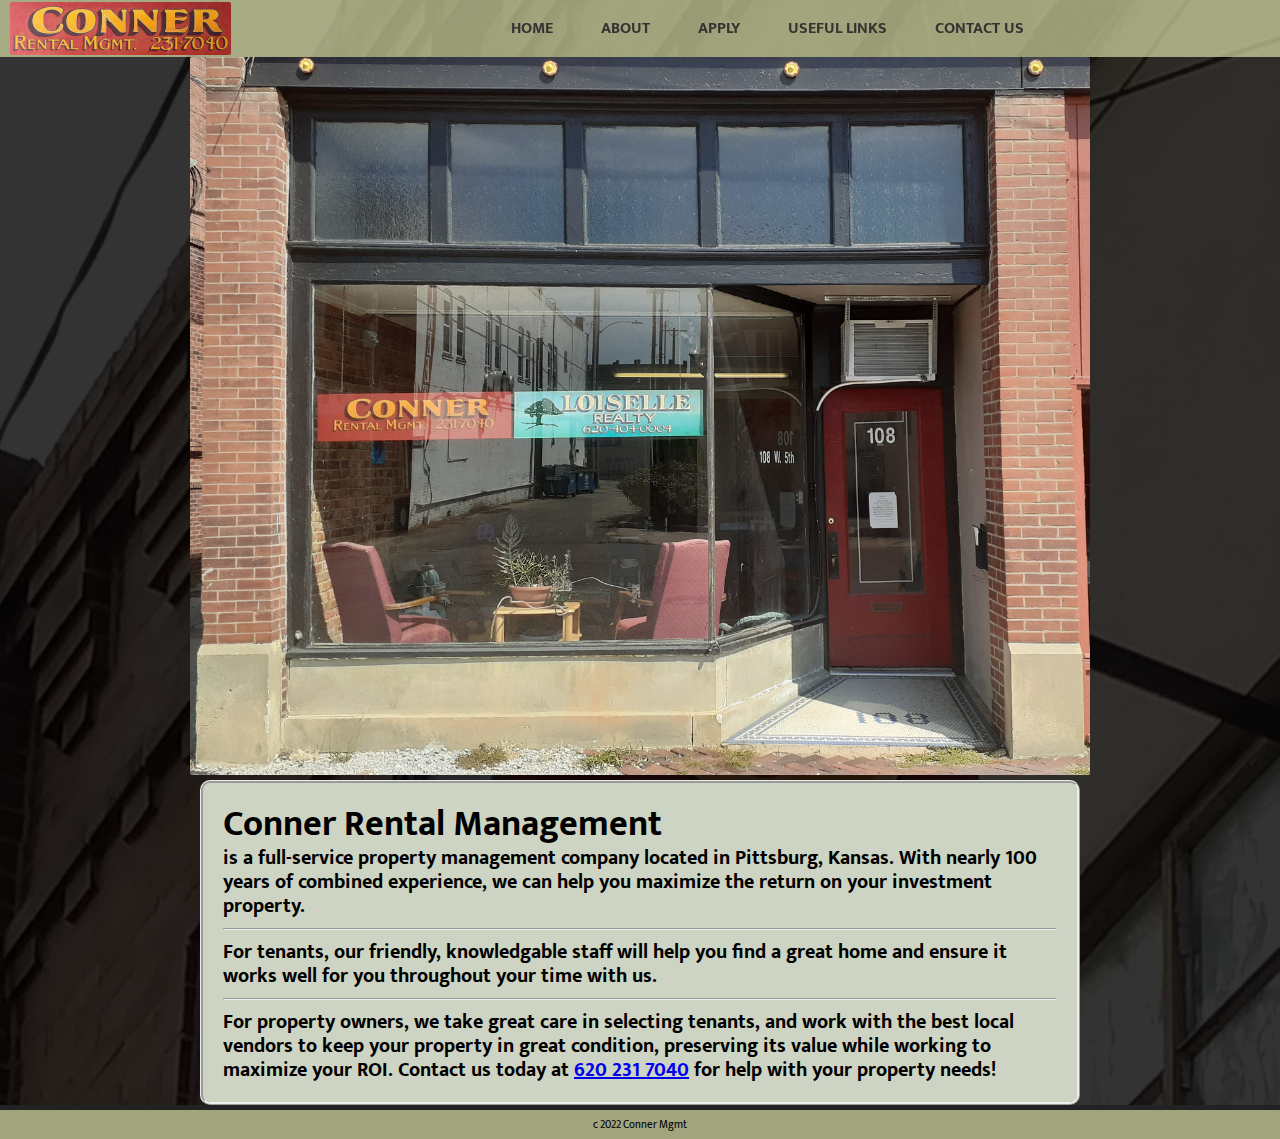
<file: index.html>
<!DOCTYPE html>
<html lang="en">
<head>
    <!-- Google Tag Manager -->
<script>(function(w,d,s,l,i){w[l]=w[l]||[];w[l].push({'gtm.start':
    new Date().getTime(),event:'gtm.js'});var f=d.getElementsByTagName(s)[0],
    j=d.createElement(s),dl=l!='dataLayer'?'&l='+l:'';j.async=true;j.src=
    'https://www.googletagmanager.com/gtm.js?id='+i+dl;f.parentNode.insertBefore(j,f);
    })(window,document,'script','dataLayer','GTM-KZRBB5K');</script>
    <!-- End Google Tag Manager -->
    <meta charset="UTF-8">
    <meta http-equiv="X-UA-Compatible" content="IE=edge">
    <meta name="viewport" content="width=device-width, initial-scale=1.0">
    <title>Conner Rental Mgmt.</title>
    <link rel="stylesheet" href="css/style.css">
    <link rel="apple-touch-icon" sizes="180x180" href="/apple-touch-icon.png">
    <link rel="icon" type="image/png" sizes="32x32" href="/favicon-32x32.png">
    <link rel="icon" type="image/png" sizes="16x16" href="/favicon-16x16.png">
    <link rel="manifest" href="/site.webmanifest">
    <link rel="mask-icon" href="/safari-pinned-tab.svg" color="#5bbad5">
    <meta name="msapplication-TileColor" content="#da532c">
    <meta name="theme-color" content="#ffffff">
</head>
<body>
    <!-- Google Tag Manager (noscript) -->
<noscript><iframe src="https://www.googletagmanager.com/ns.html?id=GTM-KZRBB5K"
    height="0" width="0" style="display:none;visibility:hidden"></iframe></noscript>
    <!-- End Google Tag Manager (noscript) -->
    <header>
        <img src="images/logo.jpg" alt="conner management logo">
        <input type="checkbox" id="nav-button" class="nav-button">
        <nav>
            <ul>
                <li><a href="#">Home</a></li>
                <li><a href="/pages/about.html">About</a></li>
                <li><a href="/pages/apply.html">Apply</a></li>
                <li><a href="/pages/usefullinks.html">Useful Links</a></li> 
                <li><a href="/pages/contact.html">Contact Us</a></li>
            </ul>
        </nav>
        <label for="nav-button" class="nav-button-label">
            <span></span>
        </label>
    </header>

    <div class="content">
        <div class="img">
        <img src="images/office.jpg" alt="conner management office front view">
        </div>
        <div class="tray">            
            <div class="description">
                <h1>Conner Rental Management</h1>           
                is a full-service property management company located in Pittsburg, Kansas. With nearly 100 years of combined experience, we can help you maximize the return on your investment property.
                <hr>For tenants, our friendly, knowledgable staff will help you find a great home and ensure it works well for you throughout your time with us.
                <hr>For property owners, we take great care in selecting tenants, and work with the best local vendors to keep your property in great condition, preserving its value while working to maximize your ROI.
                Contact us today at <a href="tel:6202317040">620 231 7040</a> for help with your property needs!
            </div>
        </div>  
         
    </div>
    <footer class="footer">c 2022 Conner Mgmt</footer>

    
    </div>
</body>
</html>
</file>
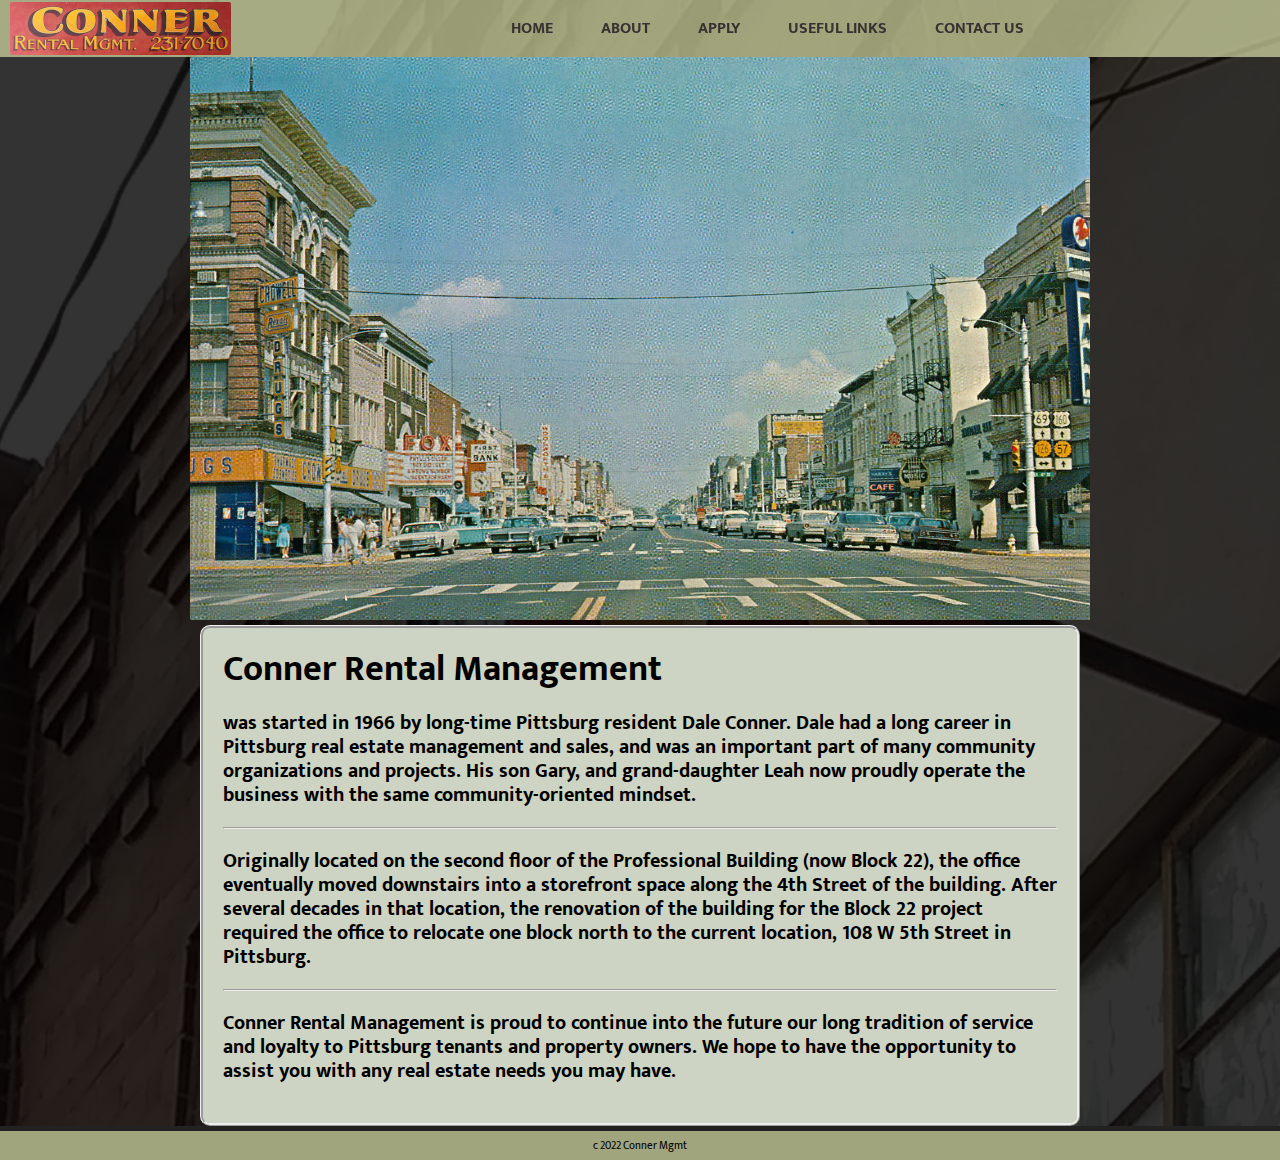
<file: pages/about.html>
<!DOCTYPE html>
<html lang="en">
<head>
    <!-- Google Tag Manager -->
<script>(function(w,d,s,l,i){w[l]=w[l]||[];w[l].push({'gtm.start':
    new Date().getTime(),event:'gtm.js'});var f=d.getElementsByTagName(s)[0],
    j=d.createElement(s),dl=l!='dataLayer'?'&l='+l:'';j.async=true;j.src=
    'https://www.googletagmanager.com/gtm.js?id='+i+dl;f.parentNode.insertBefore(j,f);
    })(window,document,'script','dataLayer','GTM-KZRBB5K');</script>
    <!-- End Google Tag Manager -->
    <meta charset="UTF-8">
    <meta http-equiv="X-UA-Compatible" content="IE=edge">
    <meta name="viewport" content="width=device-width, initial-scale=1.0">
    <title>Conner Rental Mgmt.</title>
    <link rel="stylesheet" href="/css/style.css">
    <link rel="apple-touch-icon" sizes="180x180" href="/apple-touch-icon.png">
    <link rel="icon" type="image/png" sizes="32x32" href="/favicon-32x32.png">
    <link rel="icon" type="image/png" sizes="16x16" href="/favicon-16x16.png">
    <link rel="manifest" href="/site.webmanifest">
    <link rel="mask-icon" href="/safari-pinned-tab.svg" color="#5bbad5">
    <meta name="msapplication-TileColor" content="#da532c">
    <meta name="theme-color" content="#ffffff">
</head>
<body>
    <!-- Google Tag Manager (noscript) -->
<noscript><iframe src="https://www.googletagmanager.com/ns.html?id=GTM-KZRBB5K"
    height="0" width="0" style="display:none;visibility:hidden"></iframe></noscript>
    <!-- End Google Tag Manager (noscript) -->
    <header role="banner">
        <img src="/images/logo.jpg" alt="conner management logo">
        <input type="checkbox" id="nav-button" class="nav-button">
        <nav>
            <ul>
                <li><a href="/index.html">Home</a></li>
                <li><a href="#">About</a></li>
                <li><a href="/pages/apply.html">Apply</a></li>
                <li><a href="/pages/usefullinks.html">Useful Links</a></li> 
                <li><a href="/pages/contact.html">Contact Us</a></li>
            </ul>
        </nav>
        <label for="nav-button" class="nav-button-label">
            <span></span>
        </label>
    </header>

    <div class="content">
        <div class="img">
        <img src="../images/office66.jpg" alt="downtown Pittsburg in the late 1960's">
        </div>
        <div class="tray">            
            <div class="description">
                <h1>Conner Rental Management</h1>           
                <p> was started in 1966 by long-time Pittsburg resident Dale Conner. Dale had a long career in Pittsburg real estate management and sales, and was an important part of many community organizations and projects. His son Gary, and grand-daughter Leah now proudly operate the business with the same community-oriented mindset.</p><hr>

                <p> Originally located on the second floor of the Professional Building (now Block 22), the office eventually moved downstairs into a storefront space along the 4th Street of the building. After several decades in that location, the renovation of the building for the Block 22 project required the office to relocate one block north to the current location, 108 W 5th Street in Pittsburg.</p><hr>

                <p> Conner Rental Management is proud to continue into the
                    future our long tradition of service and loyalty to
                    Pittsburg tenants and property owners. We hope to have the
                    opportunity to assist you with any real estate needs you may have.</p>
            </div>
        </div>  
         
    </div>
    <footer class="footer" role="contentinfo">c 2022 Conner Mgmt</footer>
</body>
</html>
</file>
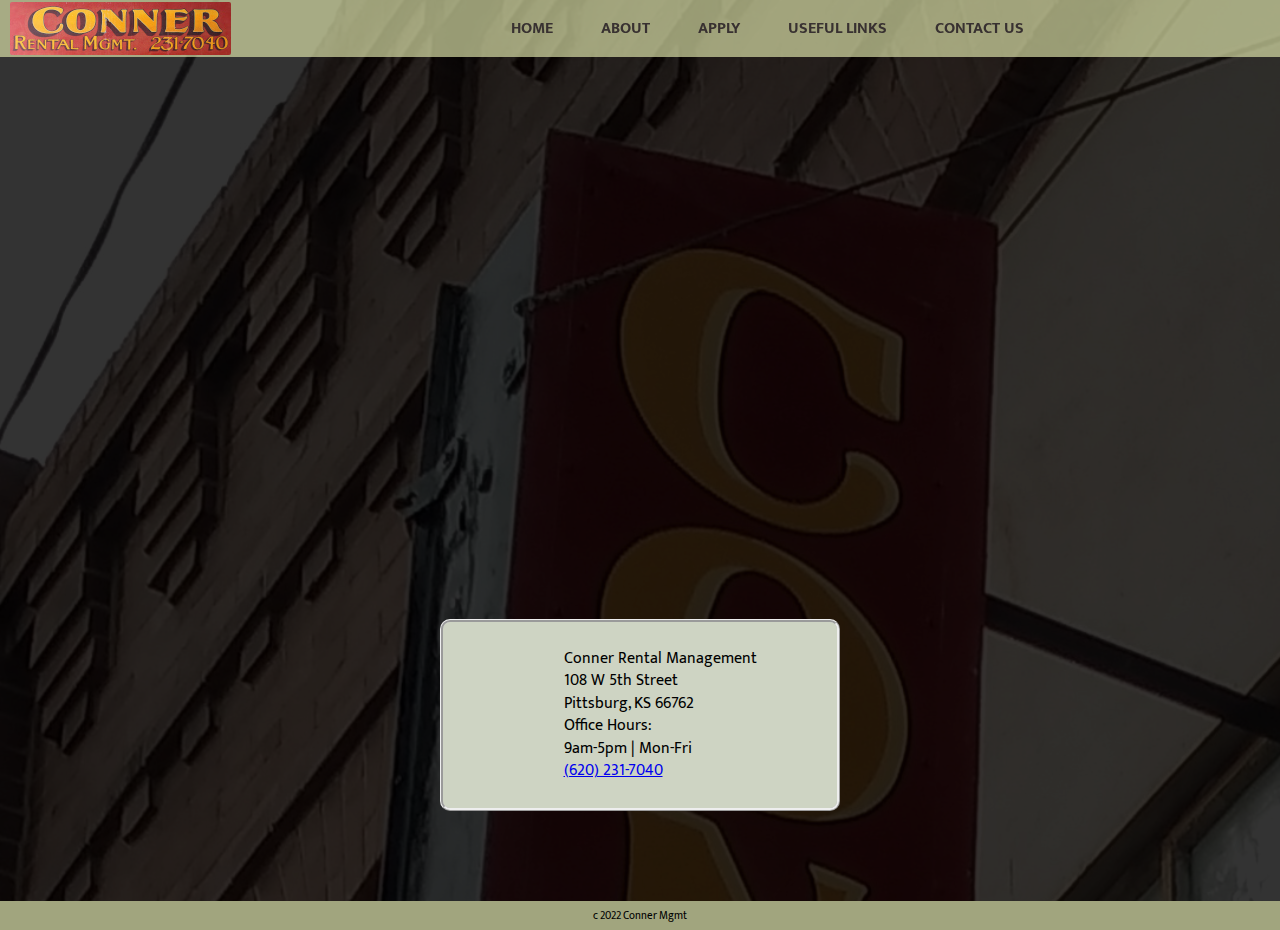
<file: pages/contact.html>
<!DOCTYPE html>
<html lang="en">
<head>
    <!-- Google Tag Manager -->
<script>(function(w,d,s,l,i){w[l]=w[l]||[];w[l].push({'gtm.start':
    new Date().getTime(),event:'gtm.js'});var f=d.getElementsByTagName(s)[0],
    j=d.createElement(s),dl=l!='dataLayer'?'&l='+l:'';j.async=true;j.src=
    'https://www.googletagmanager.com/gtm.js?id='+i+dl;f.parentNode.insertBefore(j,f);
    })(window,document,'script','dataLayer','GTM-KZRBB5K');</script>
    <!-- End Google Tag Manager -->
    <meta charset="UTF-8">
    <meta http-equiv="X-UA-Compatible" content="IE=edge">
    <meta name="viewport" content="width=device-width, initial-scale=1.0">
    <title>Conner Rental Mgmt.</title>
    <link rel="stylesheet" href="/css/style.css">
    <link rel="apple-touch-icon" sizes="180x180" href="/apple-touch-icon.png">
    <link rel="icon" type="image/png" sizes="32x32" href="/favicon-32x32.png">
    <link rel="icon" type="image/png" sizes="16x16" href="/favicon-16x16.png">
    <link rel="manifest" href="/site.webmanifest">
    <link rel="mask-icon" href="/safari-pinned-tab.svg" color="#5bbad5">
    <meta name="msapplication-TileColor" content="#da532c">
    <meta name="theme-color" content="#ffffff">
</head>
<body>
    <!-- Google Tag Manager (noscript) -->
<noscript><iframe src="https://www.googletagmanager.com/ns.html?id=GTM-KZRBB5K"
    height="0" width="0" style="display:none;visibility:hidden"></iframe></noscript>
    <!-- End Google Tag Manager (noscript) -->
    <header role="banner">
        <img src="/images/logo.jpg" alt="conner management logo">
        <input type="checkbox" id="nav-button" class="nav-button">
        <nav>
            <ul>
                <li><a href="/index.html">Home</a></li>
                <li><a href="/pages/about.html">About</a></li>
                <li><a href="/pages/apply.html">Apply</a></li>
                <li><a href="/pages/usefullinks.html">Useful Links</a></li> 
                <li><a href="#">Contact Us</a></li>
            </ul>
        </nav>
        <label for="nav-button" class="nav-button-label">
            <span></span>
        </label>
    </header>

    <div class="content">        
            <div class="map-responsive">
                <iframe src="https://www.google.com/maps/embed?pb=!1m18!1m12!1m3!1d3169.052442185684!2d-94.70777618449145!3d37.41223534070702!2m3!1f0!2f0!3f0!3m2!1i1024!2i768!4f13.1!3m3!1m2!1s0x87c7c3d45a4a799f%3A0x374b6c86a8cdbd!2sConner%20Rental%20Management!5e0!3m2!1sen!2sus!4v1656737348446!5m2!1sen!2sus" width="400" height="300" style="border:0;" allowfullscreen="" loading="lazy" referrerpolicy="no-referrer-when-downgrade" alt="google maps with office location"></iframe>     
            </div>
            <div class="maptray">
                <ul>
                    <li>Conner Rental Management</li>
                    <li>108 W 5th Street</li>
                    <li>Pittsburg, KS 66762</li>
                    <li>Office Hours:</li>
                    <li>9am-5pm | Mon-Fri</li>
                    <li><a href="tel:6202317040">(620) 231-7040</a></li>
                </ul>
            </div>
            <div class="space">
            </div>
    </div>
    <footer class="footer" role="contentinfo">c 2022 Conner Mgmt</footer>     
    
</body>
</html>
</file>
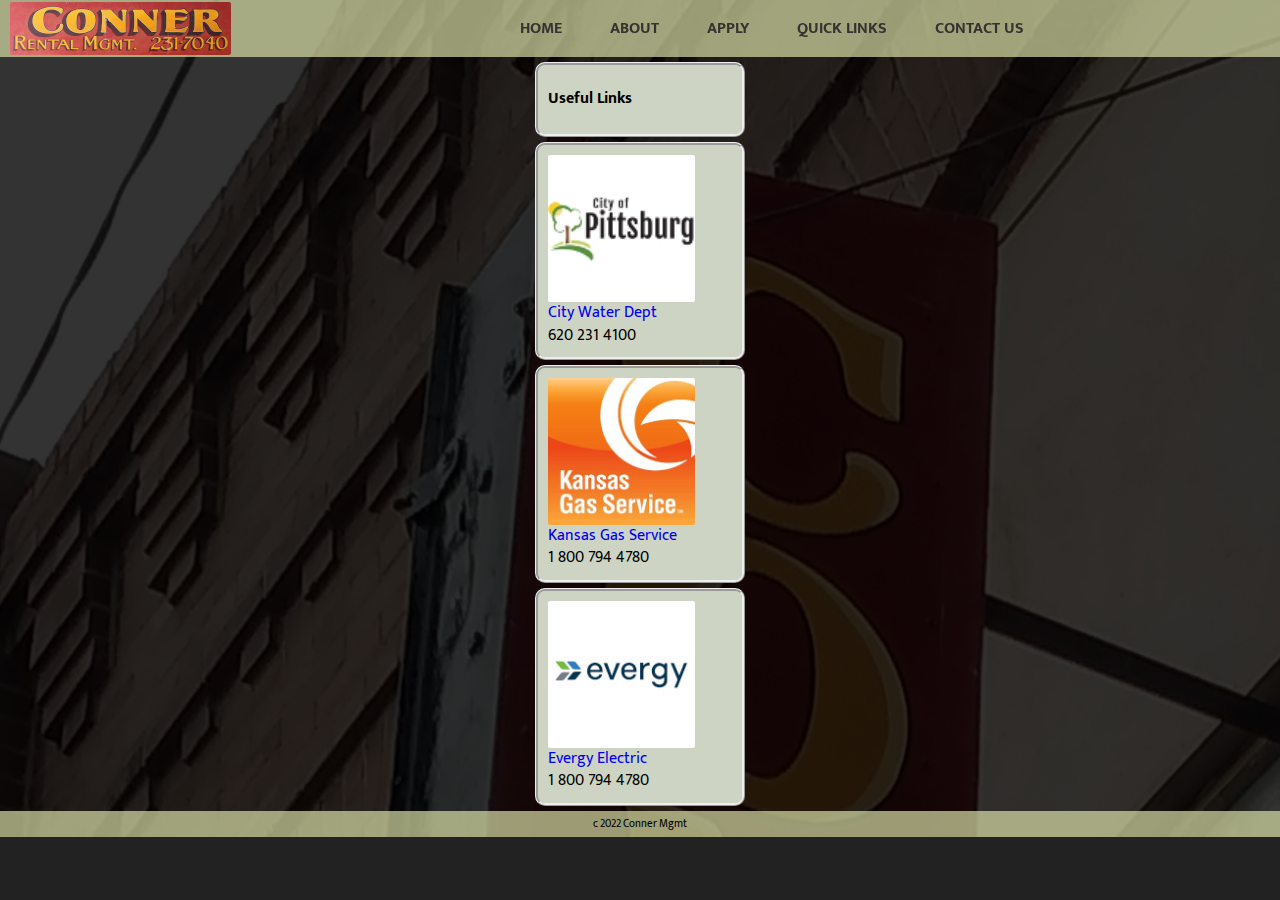
<file: pages/quicklinks.html>
<!DOCTYPE html>
<html lang="en">
<head>
    <!-- Google Tag Manager -->
<script>(function(w,d,s,l,i){w[l]=w[l]||[];w[l].push({'gtm.start':
    new Date().getTime(),event:'gtm.js'});var f=d.getElementsByTagName(s)[0],
    j=d.createElement(s),dl=l!='dataLayer'?'&l='+l:'';j.async=true;j.src=
    'https://www.googletagmanager.com/gtm.js?id='+i+dl;f.parentNode.insertBefore(j,f);
    })(window,document,'script','dataLayer','GTM-KZRBB5K');</script>
    <!-- End Google Tag Manager -->
    <meta charset="UTF-8">
    <meta http-equiv="X-UA-Compatible" content="IE=edge">
    <meta name="viewport" content="width=device-width, initial-scale=1.0">
    <title>Conner Rental Mgmt.</title>
    <link rel="stylesheet" href="/css/style.css">
</head>
<body>
    <!-- Google Tag Manager (noscript) -->
<noscript><iframe src="https://www.googletagmanager.com/ns.html?id=GTM-KZRBB5K"
    height="0" width="0" style="display:none;visibility:hidden"></iframe></noscript>
    <!-- End Google Tag Manager (noscript) -->
    <header>
        <img src="/images/logo.jpg">
        <input type="checkbox" id="nav-button" class="nav-button">
        <nav>
            <ul>
                <li><a href="/index.html">Home</a></li>
                <li><a href="/pages/about.html">About</a></li>
                <li><a href="/pages/apply.html">Apply</a></li>
                <li><a href="#">Quick Links</a></li> 
                <li><a href="/pages/contact.html">Contact Us</a></li>
            </ul>
        </nav>
        <label for="nav-button" class="nav-button-label">
            <span></span>
        </label>
    </header>

    <div class="content">        
        <div class="cards">
            <h2>Useful Links</h2>
        </div> 
        <div class="cards">
            <a href="https://www.pittks.org/services/">
            <img src="../images/pittks.png" alt="city of pittsburg water department logo and link">
            </a>
            <a href="https://www.pittks.org/services/">
            City Water Dept</a><lb>
            620 231 4100
        </div>

        <div class="cards">
            <a href="https://www.kansasgasservice.com/">
            <img src="../images/kgsLogo.jpg" alt="kansas gas service logo and link">
            </a>
            <a href="https://www.kansasgasservice.com/">
            Kansas Gas Service</a><lb>
            1 800 794 4780
        </div>

        <div class="cards">
            <a href="https://www.evergy.com/">
            <img src="../images/evergy.jpg" alt="evergy electric logo and link">
            </a>
            <a href="https://www.evergy.com/">Evergy Electric</a>
                <lb>
            1 800 794 4780
        </div>

    <footer class="footer">c 2022 Conner Mgmt</footer>   
    
</body>
</html>
</file>
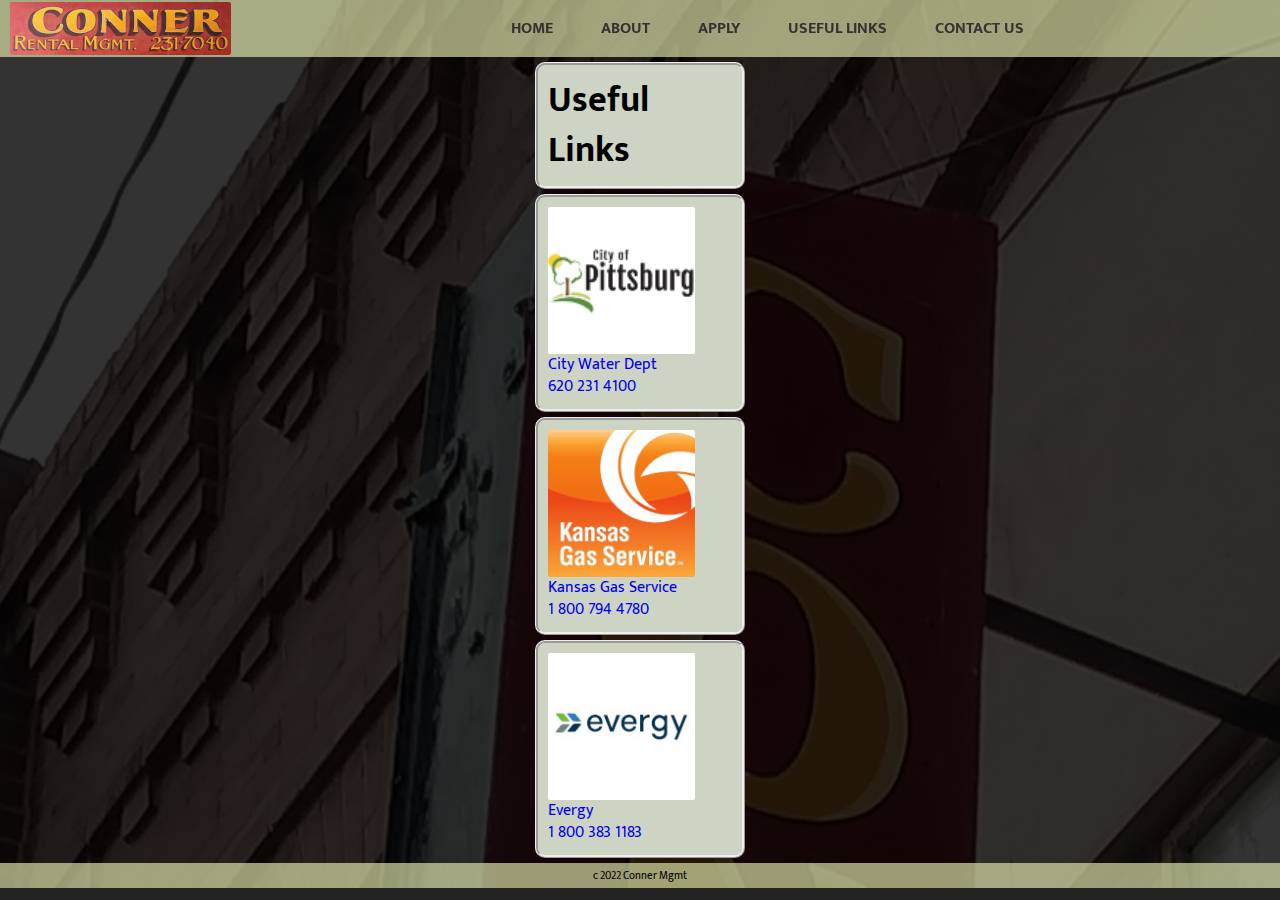
<file: pages/usefullinks.html>
<!DOCTYPE html>
<html lang="en">
<head>
    <!-- Google Tag Manager -->
<script>(function(w,d,s,l,i){w[l]=w[l]||[];w[l].push({'gtm.start':
    new Date().getTime(),event:'gtm.js'});var f=d.getElementsByTagName(s)[0],
    j=d.createElement(s),dl=l!='dataLayer'?'&l='+l:'';j.async=true;j.src=
    'https://www.googletagmanager.com/gtm.js?id='+i+dl;f.parentNode.insertBefore(j,f);
    })(window,document,'script','dataLayer','GTM-KZRBB5K');</script>
    <!-- End Google Tag Manager -->
    <meta charset="UTF-8">
    <meta http-equiv="X-UA-Compatible" content="IE=edge">
    <meta name="viewport" content="width=device-width, initial-scale=1.0">
    <title>Conner Rental Mgmt.</title>
    <link rel="stylesheet" href="/css/style.css">
    <link rel="apple-touch-icon" sizes="180x180" href="/apple-touch-icon.png">
    <link rel="icon" type="image/png" sizes="32x32" href="/favicon-32x32.png">
    <link rel="icon" type="image/png" sizes="16x16" href="/favicon-16x16.png">
    <link rel="manifest" href="/site.webmanifest">
    <link rel="mask-icon" href="/safari-pinned-tab.svg" color="#5bbad5">
    <meta name="msapplication-TileColor" content="#da532c">
    <meta name="theme-color" content="#ffffff">
</head>
<body>
    <!-- Google Tag Manager (noscript) -->
<noscript><iframe src="https://www.googletagmanager.com/ns.html?id=GTM-KZRBB5K"
    height="0" width="0" style="display:none;visibility:hidden"></iframe></noscript>
    <!-- End Google Tag Manager (noscript) -->
    <header role="banner">
        <img src="/images/logo.jpg" alt="conner management logo">
        <input type="checkbox" id="nav-button" class="nav-button">
        <nav>
            <ul>
                <li><a href="/index.html">Home</a></li>
                <li><a href="/pages/about.html">About</a></li>
                <li><a href="/pages/apply.html">Apply</a></li>
                <li><a href="#">Useful Links</a></li> 
                <li><a href="/pages/contact.html">Contact Us</a></li>
            </ul>
        </nav>
        <label for="nav-button" class="nav-button-label">
            <span></span>
        </label>
    </header>

    <div class="content">        
        <div class="cards">
            <h1>Useful Links</h1>
        </div> 
        <div class="cards">
            <a href="https://www.pittks.org/services/">
            <img src="../images/pittks.png" alt="city of pittsburg water department logo and link">
            City Water Dept</a><lb>
            <a href="tel:+6202314100">620 231 4100</a>
        </div>

        <div class="cards">
            <a href="https://www.kansasgasservice.com/">
            <img src="../images/kgsLogo.jpg" alt="kansas gas service logo and link">
            Kansas Gas Service</a><lb>
            <a href="tel:+18007944780">1 800 794 4780</a>
        </div>

        <div class="cards">
            <a href="https://www.evergy.com/">
            <img src="../images/evergy.jpg" alt="evergy electric logo and link">
            Evergy</a><lb>
            <a href="tel:+18003831183">1 800 383 1183</a>
        </div>

    <footer class="footer" role="contentinfo">c 2022 Conner Mgmt</footer>   
    
</body>
</html>
</file>
<file: css/style.css>
@import url('https://fonts.googleapis.com/css2?family=Mukta:wght@300&display=swap');


:root  {
    --background: rgba(230, 236, 176, 0.65);
}

*, *::before, *::after {
    box-sizing: border-box;
}

body {
    margin: 0 2px;
    font-family: 'Mukta', sans-serif; 
    background: #222;
    font-weight: 400;
    min-width: 300px;
}

header {
    background: var(--background);
    text-align: center;
    position: fixed;
    width: 100%;
    z-index: 999;
    justify-content: center;
    min-height: 53px;    
}

header img {
       max-width: 30%;
       margin: 2px auto;
       min-height: 53px;
       min-width: 210px;
}

img:not(.logo) {
    border-radius: 2px;
}

.nav-button {
    display: none;
}

.nav-button-label {
    position: absolute;
    top: 0;
    left: 0;
    margin-left: 1em;
    height: 100%;
    display: flex;
    align-items: center;
}

.nav-button-label span,
.nav-button-label span::before,
.nav-button-label span::after {
    display: block;
    background: white;
    height: 2px;
    width: 2em;
    border-radius: 2px;
    position: relative;
}

.nav-button-label span::before,
.nav-button-label span::after {
    content: '';
    position: absolute;
}

.nav-button-label span::before {
    bottom: 7px;
}

.nav-button-label span::after {
    top: 7px;
}

nav {
    position: absolute;
    text-align: left;
    top: 100%;
    left: 0;
    background: var(--background);
    width: 100%;
    transform: scale(1, 0);
    transform-origin: top; 
    transition: transform 400ms  ease-in-out; 
}

nav ul {
    margin: 0;
    padding: 0;
    list-style: none;
}

nav li {
    margin-bottom: 1em;
    margin-left: 1em;
}

nav a {
    color: rgb(56, 49, 49);
    text-decoration: none;
    text-transform: uppercase;
    opacity: 0;
    transition: opacity 150ms ease-in-out;
    font-weight: 700;
}

nav a:hover {
    color: #000;
}

.nav-button:checked ~ nav {
    transform: scale(1, 1);
}

.nav-button:checked ~ nav a {
    opacity: 1;
    transition: opacity 250ms ease-in-out 250ms;
}

.description {
    font-size: 20px;
    margin-bottom: 0;
    font-weight: bolder;
    line-height: 1.2;
    max-width: 880px;   
    padding: 10px; 
}

.content {
    min-height: auto;
    background-image: url(/images/signclose.jpg); 
    background-color: rgb(75, 73, 73);
    background-blend-mode: multiply;
    background-size: cover;   
    padding-top: 57px;
    color: black;      
    line-height: 1.4;
}

.conbox {
    background-color:rgb(206, 212, 195);
    max-width: 600px;
    display: flex;
    margin: 5px auto;
    border-radius: 10px;
    padding: 10px;
    justify-content: center;
}

.cards {
    background-color:rgb(206, 212, 195);
    max-width: 210px;
    display: flex;
    flex-direction: column;
    margin: 5px auto;
    border-radius: 10px;
    border-style: ridge; 
    padding: 10px;
    justify-content: center;
}

.cards a {
    text-decoration: none;   
}

img {
    height:auto;
    width: 80%;
    display: flex;
    max-width: 900px;
    border-radius: 20px;
}

.img {
    display: flex;
    justify-content: center;
    }

.tray {
    background-color:rgb(206, 212, 195);
    width: 90%;
    max-width: 880px;

    display: flex;
    margin: 5px auto;
    border-radius: 10px;
    border-style: ridge; 
    padding: 10px;
    justify-content: center;
    }

ul {
    list-style-type: none;
}

.map-responsive{
    overflow:hidden;
    padding-bottom:40%;
    padding-left: 7%;
    position:relative;
    height:0;
}

.map-responsive iframe{
    height:100%;
    width:85%;
    position:absolute;
}

.maptray {
    background-color:rgb(206, 212, 195);
    max-width: 400px;
    display: flex;
    margin: 50px auto 0px auto;
    border-radius: 10px;
    border-style: ridge;
    padding: 10px;
    justify-content: center;
    
}

.space {
    min-height: 10vh;
}

footer {
    font-size: .7em;
    padding: 5px;
    background: var(--background);
    justify-content: center;
    display: flex;
    flex-shrink: 0;
    }

h1 {
    font-size: 36px;
    margin: 0px;
}

h2 {
    font-size: 16px;
}

/*----------------------Form Styles-----------------------*/
/*--------------------------------------------------------*/

@import url(https://fonts.googleapis.com/css?family=Open+Sans:400italic,400,300,600);


.container {
    max-width:400px;
    width:100%;
    margin: 5px auto;
    position:relative;
}
 
#contact input[type="text"], #contact input[type="email"], #contact input[type="tel"], #contact input[type="url"], #contact textarea, #contact button[type="submit"] { font:400 12px/16px "Open Sans", Helvetica, Arial, sans-serif; }
 
#contact {
    background: rgb(229, 235, 217);
    padding:25px;
    margin:px 0;
    border-radius: 5px;
}
 
#contact h3 {
    color: black;
    display: block;
    font-size: 30px;
    font-weight: 700;
}
 
#contact h4 {
    margin:5px 0 15px;
    display:block;
    color: black;
    font-size:15px;
}
 
#contact input[type="text"], #contact input[type="email"], #contact input[type="tel"], #contact textarea {
    width:100%;
    border:1px solid #CCC;
    border-radius: 7px;
    background:#FFF;
    margin: 5px;
    padding:10px;
}
 
#contact button[type="submit"] {
    cursor:pointer;
    width: 100%;
    border:none;
    background:rgb(0, 77, 107);
    color:#FFF;
    margin:5px;
    padding:10px;
    font-size:22px;
}

::-webkit-input-placeholder {
 color:#888;
}
:-moz-placeholder {
 color:#888;
}
::-moz-placeholder {
 color:#888;
}
:-ms-input-placeholder {
 color:#888;
}


/*--------------MEDIA CHANGE--------------------------------*/
/*----------------------------------------------------------*/

    @media screen and (min-width: 800px) {
        .nav-button-label {
            display: none;
            }

        body {
            margin: 0;
            }    

        header {
            display: grid;
            grid-template-columns: 1fr auto minmax(600px, 3fr) 1fr;
            }

        header img {
            margin: 2px 10px;
            max-width:fit-content;
            min-height:53px;
            min-width: 221px;
            }

        nav {
            all: unset;
            grid-column: 3 / 4;
            display: flex;
            justify-content: flex-end;
            align-items: center;
            }

        nav a {
            opacity: 1;
            position: relative;
            }

        nav a::before {
            content: '';
            display: block;
            height: 5px;
            background: black;
            position: absolute;  
            bottom: -.75em;    
            left: 0;
            right: 0;  
            transform: scale(0, 1);
            transition: transform ease-in-out 250ms;
            }

        nav a:hover::before {
            transform: scale(1,1);
            }

        nav ul {
            display: flex;
            justify-content: flex-end;        
            }

        nav li {
            margin-left: 3em;
            margin-bottom: 0;
            }

        .content {
            height: auto;
            background-color: #333;
            background-size: cover;
            color: black;
            }   

     

        .tray ul {
            max-width: 685px;
           
            }  

        .map-responsive iframe{
            height:100%;
            width:85%;
            position:absolute;           
        }
        
        .maptray {
            background-color:rgb(206, 212, 195);
            max-width: 400px;
            display: flex;
            margin: 50px auto 0px auto;
            border-radius: 10px;
            border-style: ridge;
            padding: 10px;
            justify-content: center;
            
        }    
    
        footer {
            font-size: .7em;
            padding: 5px;
            background: var(--background);
            justify-content: center;
            display: flex;
            }
}
</file>
